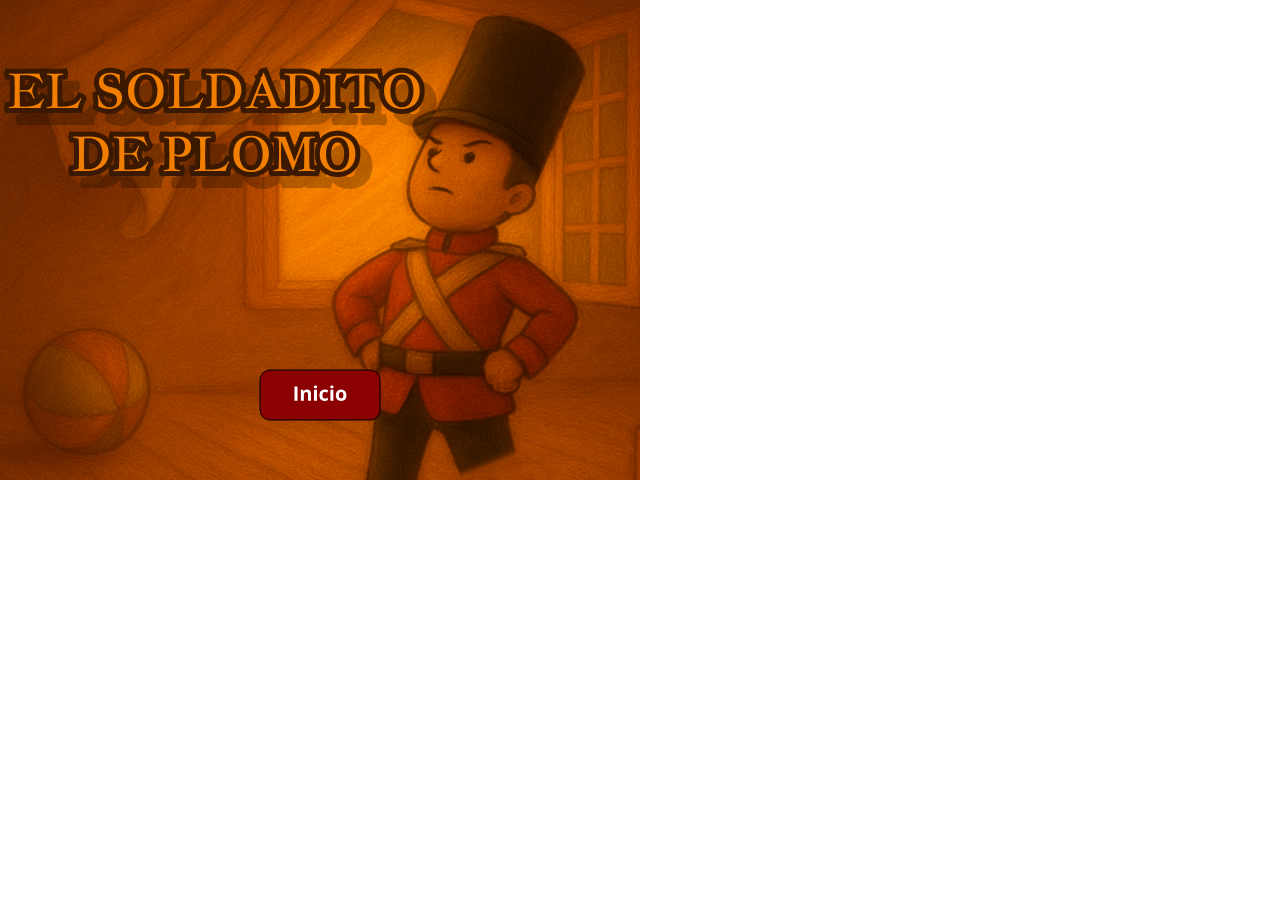
<file: tpfinalparte1/index.html>
<!DOCTYPE html>
<html>
<head>
  <meta charset="utf-8">
  <meta name="viewport" content="width=device-width, initial-scale=1.0">

  <!-- PLEASE NO CHANGES BELOW THIS LINE (UNTIL I SAY SO) -->
  <script language="javascript" type="text/javascript" src="libraries/p5.min.js"></script>
  <script language="javascript" type="text/javascript" src="libraries/p5.sound.js"></script>
  <script language="javascript" type="text/javascript" src="BotonFin_BotonReiniciar.js"></script>
  <script language="javascript" type="text/javascript" src="BotonSiguiente.js"></script>
  <script language="javascript" type="text/javascript" src="Boton_Decision.js"></script>
  <script language="javascript" type="text/javascript" src="DibujarPantalla.js"></script>
  <script language="javascript" type="text/javascript" src="LogicaBoton.js"></script>
  <script language="javascript" type="text/javascript" src="tpfinalparte1.js"></script>
  <!-- OK, YOU CAN MAKE CHANGES BELOW THIS LINE AGAIN -->

  <style>
    body {
      padding: 0;
      margin: 0;
    }
  </style>
</head>

<body>
</body>
</html>
</file>
